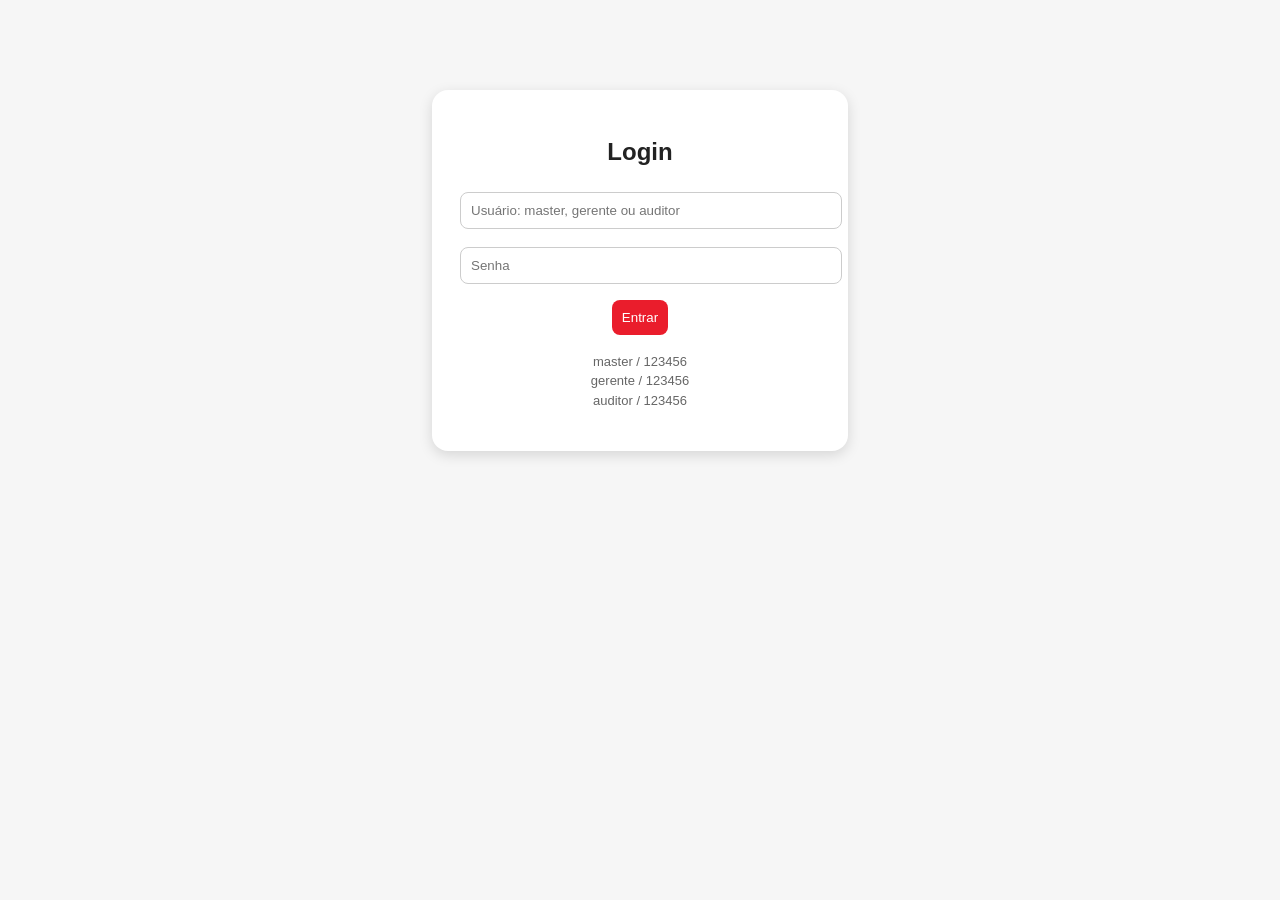
<file: atividade03-mini-ifood-final-Edjane_Azevedo/index.html>
<!DOCTYPE html>
<html lang="pt-BR">
<head>
  <meta charset="UTF-8" />
  <title>Mini iFood - Gestão</title>
  <link rel="stylesheet" href="estilo.css">
</head>
<body>
  <div id="loginBox" class="login">
    <h2>Login</h2>
    <input id="loginUser" placeholder="Usuário: master, gerente ou auditor">
    <input id="loginPass" type="password" placeholder="Senha">
    <button onclick="fazerLogin()">Entrar</button>
    <p class="login-info">master / 123456<br>gerente / 123456<br>auditor / 123456</p>
  </div>

  <main class="container" id="sistema" style="display:none;">
    <button onclick="logout()" class="btn-sair">Sair</button>
    <header><h1>Mini iFood</h1></header>

    <section class="grid">
      <div class="card">
        <h2>Cliente</h2><input id="clienteId" type="hidden">
        <label>Nome</label><input id="clienteNome">
        <label>Email</label><input id="clienteEmail">
        <button onclick="criarCliente()">Criar</button>
        <button onclick="atualizarCliente()">Atualizar</button>
        <button onclick="listarClientes()">Listar</button>
      </div>

      <div class="card">
        <h2>Restaurante</h2><input id="restauranteId" type="hidden">
        <label>Nome</label><input id="restauranteNome">
        <label>Categoria</label><input id="restauranteCategoria">
        <button onclick="criarRestaurante()">Criar</button>
        <button onclick="atualizarRestaurante()">Atualizar</button>
        <button onclick="listarRestaurantes()">Listar</button>
      </div>

      <div class="card">
        <h2>Produto</h2><input id="produtoId" type="hidden">
        <label>Nome</label><input id="produtoNome">
        <label>Preço</label><input id="produtoPreco" type="number" step="0.01">
        <label>ID Restaurante</label><input id="produtoRestauranteId" type="number">
        <button onclick="criarProduto()">Criar</button>
        <button onclick="atualizarProduto()">Atualizar</button>
        <button onclick="listarProdutos()">Listar</button>
      </div>

      <div class="card">
        <h2>Pedido</h2><input id="pedidoId" type="hidden">
        <label>Nome do cliente</label><input id="pedidoClienteNome">
        <label>IDs dos produtos</label><input id="pedidoProdutosIds" placeholder="1,2">
        <label>Status</label><input id="pedidoStatus" value="CRIADO">
        <button onclick="criarPedido()">Criar</button>
        <button onclick="atualizarPedido()">Atualizar</button>
        <button onclick="listarPedidos()">Listar</button>
      </div>
    </section>

    <section class="panel"><h2>Mensagem</h2><pre id="resultado">Aguardando ação...</pre></section>
    <section class="panel"><h2>Listagem</h2>
      <button onclick="listarClientes()">Clientes</button>
      <button onclick="listarRestaurantes()">Restaurantes</button>
      <button onclick="listarProdutos()">Produtos</button>
      <button onclick="listarPedidos()">Pedidos</button>
      <div id="lista" class="list"></div>
    </section>
  </main>
<script src="script.js"></script>
</body>
</html>
</file>
<file: atividade03-mini-ifood-final-Edjane_Azevedo/estilo.css>
body{font-family:Arial;background:#f6f6f6;margin:0;color:#222}
header{background:#ea1d2c;color:white;padding:18px;border-radius:12px;margin-bottom:20px}
.container{max-width:1100px;margin:20px auto;padding:16px}
.grid{display:grid;grid-template-columns:repeat(2,1fr);gap:16px}
.card,.panel{background:white;padding:18px;border-radius:14px;box-shadow:0 3px 12px #0002;margin-bottom:16px}
input{width:100%;padding:10px;margin:6px 0 12px;border:1px solid #ccc;border-radius:8px}
button{background:#ea1d2c;color:white;border:0;border-radius:8px;padding:10px;margin:4px;cursor:pointer}
button:hover{background:#c91724}
.btn-sair{float:right;background:#444}
.login{width:360px;margin:90px auto;background:white;padding:28px;border-radius:16px;text-align:center;box-shadow:0 4px 14px #0002}
.login-info{font-size:13px;color:#666;line-height:1.5}
.item{background:#fff;border:1px solid #ddd;border-radius:10px;padding:12px;margin:10px 0}
.badge{background:#fee2e2;color:#991b1b;padding:4px 8px;border-radius:20px;font-weight:bold;font-size:12px}
.item-title{font-weight:bold;margin:8px 0}
.muted{color:#555;line-height:1.5}
.btn-danger{background:#991b1b}
pre{background:#111827;color:#e5e7eb;padding:12px;border-radius:10px;white-space:pre-wrap}
@media(max-width:800px){.grid{grid-template-columns:1fr}.login{width:90%}}
</file>
<file: atividade03-mini-ifood-final-Edjane_Azevedo/target/classes/static/estilo.css>
body{font-family:Arial;background:#f6f6f6;margin:0;color:#222}
header{background:#ea1d2c;color:white;padding:18px;border-radius:12px;margin-bottom:20px}
.container{max-width:1100px;margin:20px auto;padding:16px}
.grid{display:grid;grid-template-columns:repeat(2,1fr);gap:16px}
.card,.panel{background:white;padding:18px;border-radius:14px;box-shadow:0 3px 12px #0002;margin-bottom:16px}
input{width:100%;padding:10px;margin:6px 0 12px;border:1px solid #ccc;border-radius:8px}
button{background:#ea1d2c;color:white;border:0;border-radius:8px;padding:10px;margin:4px;cursor:pointer}
button:hover{background:#c91724}
.btn-sair{float:right;background:#444}
.login{width:360px;margin:90px auto;background:white;padding:28px;border-radius:16px;text-align:center;box-shadow:0 4px 14px #0002}
.login-info{font-size:13px;color:#666;line-height:1.5}
.item{background:#fff;border:1px solid #ddd;border-radius:10px;padding:12px;margin:10px 0}
.badge{background:#fee2e2;color:#991b1b;padding:4px 8px;border-radius:20px;font-weight:bold;font-size:12px}
.item-title{font-weight:bold;margin:8px 0}
.muted{color:#555;line-height:1.5}
.btn-danger{background:#991b1b}
pre{background:#111827;color:#e5e7eb;padding:12px;border-radius:10px;white-space:pre-wrap}
@media(max-width:800px){.grid{grid-template-columns:1fr}.login{width:90%}}
</file>
